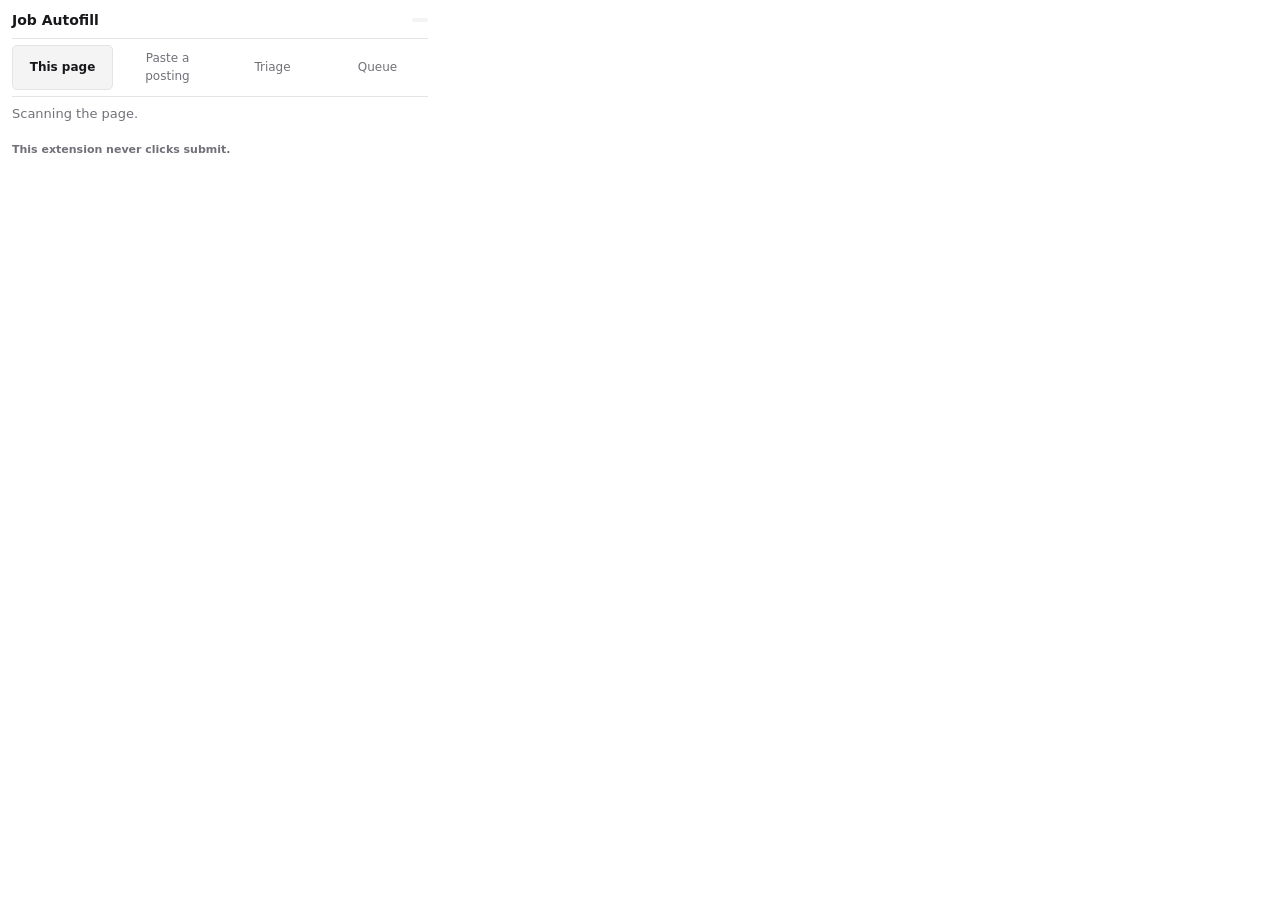
<file: popup/popup.html>
<!doctype html>
<html lang="en">
<head>
  <meta charset="utf-8">
  <title>Job Autofill</title>
  <link rel="stylesheet" href="popup.css">
</head>
<body>
  <header>
    <h1>Job Autofill</h1>
    <span id="ats" class="pill"></span>
  </header>

  <nav class="tabs" id="tabs">
    <button data-tab="page" class="active">This page</button>
    <button data-tab="paste">Paste a posting</button>
    <button data-tab="triage">Triage</button>
    <button data-tab="queue">Queue</button>
  </nav>

  <div id="status" class="status">Scanning the page.</div>

  <!-- ------------------------------------------------------- page tab -->
  <div class="panel" id="panel-page">
    <section id="sec-eligibility" hidden>
      <h2>Eligibility</h2>
      <div id="eligibility"></div>
    </section>

    <section id="sec-uploads" hidden>
      <h2>Upload manually <span id="uploads-count" class="count"></span></h2>
      <p class="note">JavaScript cannot put a file into a file input. These will stay empty until you attach them yourself.</p>
      <div id="uploads"></div>
    </section>

    <section id="sec-role" hidden>
      <h2>Posting</h2>
      <div id="role"></div>
      <label class="inline" for="jd">Job description text the scan found</label>
      <textarea id="jd" rows="4" spellcheck="false"></textarea>
      <div class="row">
        <button id="rescan" class="primary">Use this text and redo</button>
        <label class="check"><input type="checkbox" id="generic-org"> Generic org names</label>
      </div>
    </section>

    <section id="sec-unknown" hidden>
      <h2>Unknown <span id="unknown-count" class="count"></span></h2>
      <p class="note">Answer one and it is saved against this question for next time.</p>
      <div id="unknown"></div>
    </section>

    <section id="sec-manual" hidden>
      <h2>Your call <span id="manual-count" class="count"></span></h2>
      <div id="manual"></div>
    </section>

    <section id="sec-eeo" hidden>
      <h2>EEO <span id="eeo-count" class="count"></span></h2>
      <p class="note" id="eeo-note"></p>
      <div id="eeo"></div>
    </section>

    <section id="sec-conflicts" hidden>
      <h2>Disagreements <span id="conflicts-count" class="count"></span></h2>
      <p class="note">A saved answer and a profile rule want different things here.</p>
      <div id="conflicts"></div>
    </section>

    <section id="sec-review" hidden>
      <h2>Verify these <span id="review-count" class="count"></span></h2>
      <p class="note">Filled from a weaker signal. Worth a look before you submit.</p>
      <div id="review"></div>
    </section>

    <section id="sec-filled" hidden>
      <h2>Filled <span id="filled-count" class="count"></span></h2>
      <div id="filled"></div>
    </section>

    <section id="sec-assembled" hidden>
      <h2>Assembled</h2>
      <div id="assembled"></div>
    </section>
  </div>

  <!-- ------------------------------------------------------ paste tab -->
  <div class="panel" id="panel-paste" hidden>
    <p class="note">Paste a job description. This tab reads the profile and your text only. It never touches a page and never injects anything.</p>
    <textarea id="paste-jd" rows="7" spellcheck="false" placeholder="Paste the whole posting, title and requirements included."></textarea>
    <div class="row">
      <button id="paste-run" class="primary">Run</button>
      <button id="paste-clear">Clear</button>
      <label class="check">skills <input type="number" id="paste-skills" value="10" min="1" max="40" style="width:52px"></label>
    </div>
    <p class="note">Cmd-Enter or Ctrl-Enter also runs it.</p>
    <div class="row" id="paste-actions" hidden>
      <button id="paste-copy-all">Copy the whole report</button>
    </div>
    <div id="paste-out"></div>
  </div>

  <!-- ----------------------------------------------------- triage tab -->
  <div class="panel" id="panel-triage" hidden>
    <div class="row">
      <button id="tri-scan" class="primary">Scan this board</button>
      <label class="check"><input type="checkbox" id="tri-show-dismissed"> show dismissed</label>
    </div>
    <p class="note" id="tri-status">Open a Jobright board and scan it.</p>

    <div id="tri-harvest" hidden>
      <div class="row">
        <button id="tri-harvest-run">Harvest details</button>
        <button id="tri-harvest-stop" hidden>Stop</button>
        <label class="check"><input type="checkbox" id="tri-harvest-shortlist"> shortlisted only</label>
      </div>
      <div class="row">
        <label class="check"><input type="checkbox" id="tri-auto-queue" checked> auto-queue APPLY rows</label>
        <button id="tri-queue-apply" class="small">Queue all APPLY now</button>
      </div>
      <div class="row">
        <button id="tri-dump" class="small">Dump panel DOM</button>
        <button id="tri-reset" class="small danger">Reset board state</button>
      </div>
      <p class="note" id="tri-harvest-status"></p>
      <p class="note">The loop runs in the page, so you can close this popup and switch tabs. It opens each card, reads the panel, closes it with the X, and waits 3 to 6 seconds. It never clicks Apply, Easy Apply, Save or Dismiss, and it reads the Original Job Post link rather than clicking it.</p>
    </div>

    <div id="tri-dump-out" hidden>
      <div class="row">
        <strong class="subhead" style="margin:0">Panel DOM dump</strong>
        <button id="tri-dump-copy" class="small">Copy all</button>
        <button id="tri-dump-close" class="small ghost">Hide</button>
      </div>
      <p class="note" id="tri-dump-note"></p>
      <pre id="tri-dump-text"></pre>
    </div>

    <div id="tri-out"></div>
  </div>

  <!-- ------------------------------------------------------ queue tab -->
  <div class="panel" id="panel-queue" hidden>
    <div class="row">
      <button id="q-open-next" class="primary">Open next</button>
      <button id="q-refresh">Refresh</button>
      <button id="q-purge" hidden>Remove all held back</button>
    </div>
    <p class="note" id="q-status"></p>
    <p class="note">Opening a link is not applying. Nothing is ever marked submitted for you.</p>
    <div id="q-out"></div>
  </div>

  <footer>
    <span class="never">This extension never clicks submit.</span>
  </footer>

  <script type="module" src="popup.js"></script>
</body>
</html>
</file>
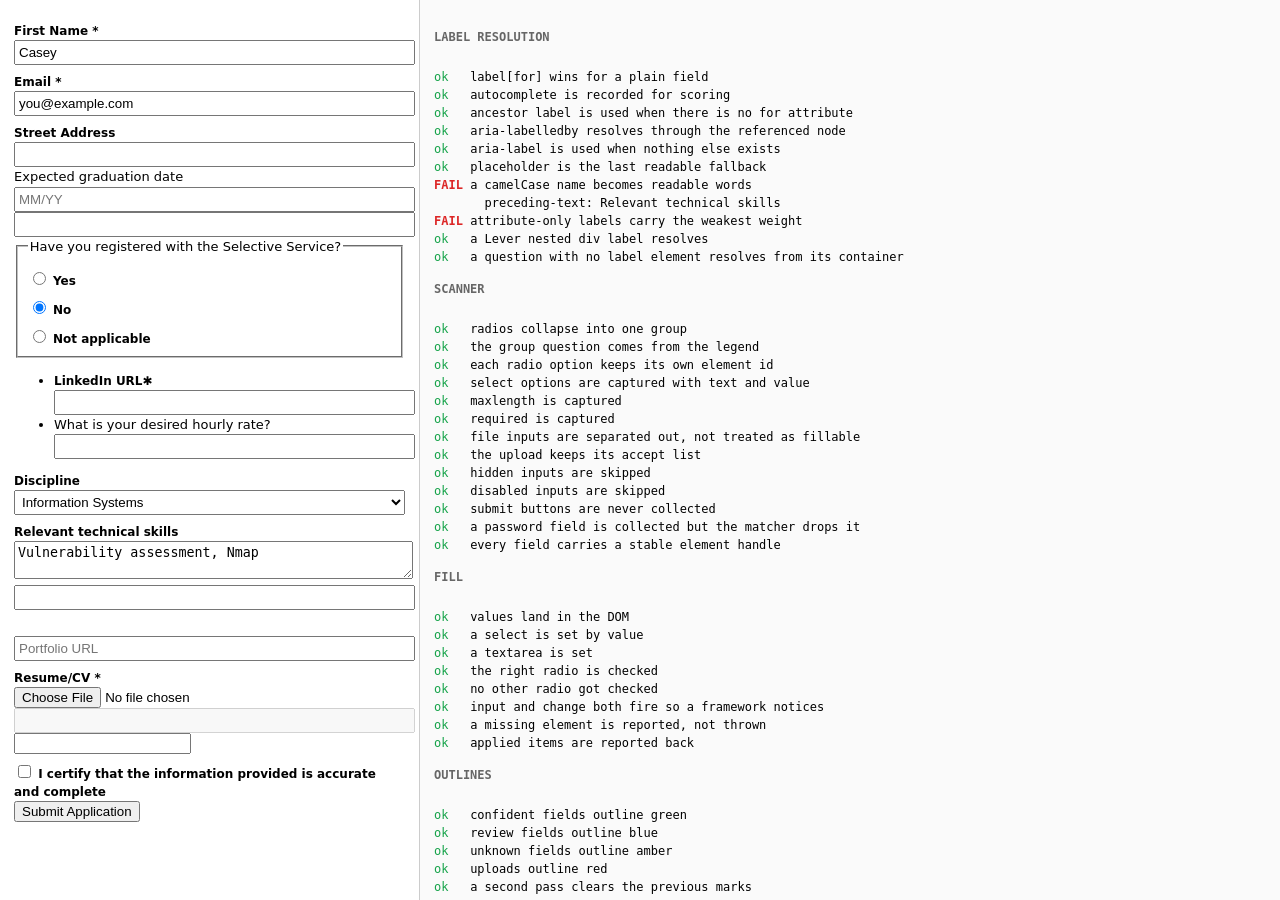
<file: test/dom-check.html>
<!doctype html>
<!-- test/dom-check.html -- opens straight from the filesystem, no server and no
     module imports, so it can verify the three content scripts against real
     DOM. The engine is covered by test/smoke.mjs instead.

     Open this file in a browser. It asserts label resolution across the
     strategies, what the scanner does and does not collect, that filling fires
     the events a framework needs, and that nothing ever submits the form. -->
<html lang="en">
<head>
<meta charset="utf-8">
<title>Job Autofill DOM check</title>
<style>
  body { font: 13px/1.5 system-ui, sans-serif; margin: 0; display: grid; grid-template-columns: 420px 1fr; height: 100vh; }
  #page { overflow: auto; padding: 14px; border-right: 1px solid #ccc; }
  #out { overflow: auto; padding: 14px; background: #fafafa; white-space: pre-wrap; font-family: ui-monospace, Menlo, monospace; font-size: 12px; }
  label { display: block; font-weight: 600; font-size: 12px; margin-top: 8px; }
  input[type=text], input[type=email], input[type=tel], select, textarea { width: 100%; padding: 3px; }
  .ok { color: #16a34a; } .bad { color: #dc2626; font-weight: 700; }
  h3 { margin: 14px 0 4px; font-size: 12px; text-transform: uppercase; color: #666; }
</style>
</head>
<body>
<div id="page">
<form id="f">
  <div class="field">
    <label for="fn">First Name <span class="required">*</span></label>
    <input id="fn" name="job_application[first_name]" type="text" autocomplete="given-name" required>
  </div>

  <div class="field">
    <label for="em">Email <span class="required">*</span></label>
    <input id="em" name="email" type="email" autocomplete="email">
  </div>

  <div class="field">
    <label>Street Address<input id="addr" name="addr" type="text"></label>
  </div>

  <div class="field">
    <span id="lb1">Expected graduation date</span>
    <input id="grad" name="grad" type="text" aria-labelledby="lb1" placeholder="MM/YY">
  </div>

  <div class="field">
    <input id="aria" name="whatever" type="text" aria-label="Zip code">
  </div>

  <div class="application-question">
    <fieldset>
      <legend>Have you registered with the Selective Service?</legend>
      <label><input type="radio" name="ss" value="yes"> Yes</label>
      <label><input type="radio" name="ss" value="no"> No</label>
      <label><input type="radio" name="ss" value="na"> Not applicable</label>
    </fieldset>
  </div>

  <ul class="application-questions">
    <li class="application-question">
      <label>
        <div class="application-label">LinkedIn URL<span class="required">&#10033;</span></div>
        <input type="text" name="urls[LinkedIn]">
      </label>
    </li>
    <li class="application-question">
      <div class="application-label">What is your desired hourly rate?</div>
      <input type="text" name="cards[rate][field0]" required>
    </li>
  </ul>

  <div class="field">
    <label for="disc">Discipline</label>
    <select id="disc" name="disc">
      <option value="">Select...</option>
      <option value="cyber">Cybersecurity</option>
      <option value="is">Information Systems</option>
    </select>
  </div>

  <div class="field">
    <label for="skills">Relevant technical skills</label>
    <textarea id="skills" name="skills" maxlength="250"></textarea>
  </div>

  <div class="field">
    <input id="camel" name="favouriteProgrammingLanguage" type="text">
  </div>

  <div class="field">
    <label for="ph">&nbsp;</label>
    <input id="ph" name="x1" type="text" placeholder="Portfolio URL">
  </div>

  <div class="field">
    <label for="res">Resume/CV <span class="required">*</span></label>
    <input id="res" name="resume" type="file" accept=".pdf,.docx" required>
  </div>

  <input type="hidden" name="utf8" value="x">
  <input type="text" name="disabled_one" disabled>
  <input type="password" name="pw">
  <label><input type="checkbox" id="cert" name="certify"> I certify that the information provided is accurate and complete</label>
  <button type="submit" id="sub">Submit Application</button>
</form>
</div>
<div id="out"></div>

<script src="../content/label.js"></script>
<script src="../content/scan.js"></script>
<script src="../content/fill.js"></script>
<script>
(() => {
  const out = [];
  let pass = 0, fail = 0;
  const ok = (name, cond, detail) => {
    if (cond) { pass++; out.push(`<span class="ok">ok  </span> ${name}`); }
    else { fail++; out.push(`<span class="bad">FAIL</span> ${name}${detail ? "\n       " + detail : ""}`); }
  };
  const head = (t) => out.push(`<h3>${t}</h3>`);

  // Nothing may submit. If a submit ever fires, the whole point is broken.
  let submits = 0;
  document.getElementById("f").addEventListener("submit", (e) => { submits++; e.preventDefault(); });

  // Count the events a framework listens for.
  const events = { input: 0, change: 0 };
  for (const t of ["input", "change"]) {
    document.getElementById("f").addEventListener(t, () => events[t]++, true);
  }

  const scan = JAF.scan();
  const byName = (n) => scan.fields.find((f) => f.name === n);
  const byId = (i) => scan.fields.find((f) => f.id === i);

  head("Label resolution");
  ok("label[for] wins for a plain field", byId("fn") && byId("fn").labelRaw === "First Name *" && byId("fn").labelSource === "label-for", byId("fn") && `${byId("fn").labelSource}: ${byId("fn").labelRaw}`);
  ok("autocomplete is recorded for scoring", byId("fn") && byId("fn").autocomplete === "given-name");
  ok("ancestor label is used when there is no for attribute", byId("addr") && byId("addr").labelRaw === "Street Address" && byId("addr").labelSource === "label-ancestor", byId("addr") && `${byId("addr").labelSource}: ${byId("addr").labelRaw}`);
  ok("aria-labelledby resolves through the referenced node", byId("grad") && byId("grad").labelRaw === "Expected graduation date" && byId("grad").labelSource === "aria-labelledby", byId("grad") && `${byId("grad").labelSource}: ${byId("grad").labelRaw}`);
  ok("aria-label is used when nothing else exists", byId("aria") && byId("aria").labelRaw === "Zip code" && byId("aria").labelSource === "aria-label", byId("aria") && `${byId("aria").labelSource}: ${byId("aria").labelRaw}`);
  ok("placeholder is the last readable fallback", byId("ph") && byId("ph").labelSource === "placeholder" && byId("ph").labelRaw === "Portfolio URL", byId("ph") && `${byId("ph").labelSource}: ${byId("ph").labelRaw}`);
  ok("a camelCase name becomes readable words", byId("camel") && /favourite Programming Language/i.test(byId("camel").labelRaw) && byId("camel").labelSource === "attribute", byId("camel") && `${byId("camel").labelSource}: ${byId("camel").labelRaw}`);
  ok("attribute-only labels carry the weakest weight", byId("camel") && byId("camel").labelWeight === 0.45);
  ok("a Lever nested div label resolves", byName("urls[LinkedIn]") && /LinkedIn URL/.test(byName("urls[LinkedIn]").labelRaw), byName("urls[LinkedIn]") && byName("urls[LinkedIn]").labelRaw);
  ok("a question with no label element resolves from its container", byName("cards[rate][field0]") && /desired hourly rate/i.test(byName("cards[rate][field0]").labelRaw), byName("cards[rate][field0]") && `${byName("cards[rate][field0]").labelSource}: ${byName("cards[rate][field0]").labelRaw}`);

  head("Scanner");
  const ss = scan.fields.find((f) => f.tag === "radiogroup");
  ok("radios collapse into one group", ss && ss.name === "ss" && ss.options.length === 3, ss && String(ss.options.length));
  ok("the group question comes from the legend", ss && /Selective Service/.test(ss.labelRaw) && ss.labelSource === "legend", ss && `${ss.labelSource}: ${ss.labelRaw}`);
  ok("each radio option keeps its own element id", ss && ss.options.every((o) => o.jafId) && ss.options[0].textRaw === "Yes", ss && JSON.stringify(ss.options.map((o) => o.textRaw)));
  ok("select options are captured with text and value", byId("disc") && byId("disc").options.length === 3 && byId("disc").options[1].textRaw === "Cybersecurity");
  ok("maxlength is captured", byId("skills") && byId("skills").maxLength === 250);
  ok("required is captured", byId("fn") && byId("fn").required === true);
  ok("file inputs are separated out, not treated as fillable", scan.uploads.length === 1 && scan.uploads[0].id === "res" && !scan.fields.some((f) => f.tag === "file"));
  ok("the upload keeps its accept list", scan.uploads[0].accept === ".pdf,.docx");
  ok("hidden inputs are skipped", !scan.fields.some((f) => f.name === "utf8"));
  ok("disabled inputs are skipped", !scan.fields.some((f) => f.name === "disabled_one"));
  ok("submit buttons are never collected", !scan.fields.some((f) => f.type === "submit"));
  ok("a password field is collected but the matcher drops it", Boolean(scan.fields.find((f) => f.type === "password")));
  ok("every field carries a stable element handle", scan.fields.every((f) => f.jafId && document.querySelector(`[data-jaf-id="${f.jafId}"]`)));

  head("Fill");
  const plan = [
    { targetJafId: byId("fn").jafId, kind: "value", value: "Casey", tier: "confident", ruleId: "first_name" },
    { targetJafId: byId("em").jafId, kind: "value", value: "you@example.com", tier: "confident", ruleId: "email" },
    { targetJafId: byId("disc").jafId, kind: "select", value: "is", tier: "confident", ruleId: "major" },
    { targetJafId: byId("skills").jafId, kind: "value", value: "Vulnerability assessment, Nmap", tier: "review", ruleId: "skills" },
    { targetJafId: ss.options[1].jafId, kind: "check", value: "no", tier: "review", ruleId: "manual_test" },
    { targetJafId: "jaf-does-not-exist", kind: "value", value: "x", tier: "confident", ruleId: "ghost" }
  ];
  const res = JAF.applyPlan({
    plan,
    unknownIds: [byId("camel").jafId],
    manualIds: [document.getElementById("cert").dataset.jafId].filter(Boolean),
    uploadIds: [scan.uploads[0].jafId]
  });

  ok("values land in the DOM", document.getElementById("fn").value === "Casey" && document.getElementById("em").value === "you@example.com");
  ok("a select is set by value", document.getElementById("disc").value === "is");
  ok("a textarea is set", document.getElementById("skills").value === "Vulnerability assessment, Nmap");
  ok("the right radio is checked", document.querySelector('input[name="ss"][value="no"]').checked === true);
  ok("no other radio got checked", document.querySelectorAll('input[name="ss"]:checked').length === 1);
  ok("input and change both fire so a framework notices", events.input >= 5 && events.change >= 5, JSON.stringify(events));
  ok("a missing element is reported, not thrown", res.failed.length === 1 && res.failed[0].ruleId === "ghost", JSON.stringify(res.failed));
  ok("applied items are reported back", res.applied.length === 5, String(res.applied.length));

  head("Outlines");
  ok("confident fields outline green", document.getElementById("fn").classList.contains("jaf-confident"));
  ok("review fields outline blue", document.getElementById("skills").classList.contains("jaf-review"));
  ok("unknown fields outline amber", document.getElementById("camel").classList.contains("jaf-unknown"));
  ok("uploads outline red", document.getElementById("res").classList.contains("jaf-upload"));
  ok("a second pass clears the previous marks", (() => {
    JAF.applyPlan({ plan: [], unknownIds: [], manualIds: [], uploadIds: [] });
    return !document.getElementById("fn").classList.contains("jaf-confident");
  })());

  head("The whole point");
  ok("the form was never submitted", submits === 0, `${submits} submit events`);
  ok("the submit button was never clicked", document.getElementById("sub").matches(":not(:active)"));
  ok("scanning and filling changed no button state", document.getElementById("sub").disabled === false);
  ok("the consent checkbox was not ticked", document.getElementById("cert").checked === false);

  out.push(`\n${pass} passed, ${fail} failed`);
  document.getElementById("out").innerHTML = out.join("\n");
  document.title = fail ? `DOM check: ${fail} FAILED` : `DOM check: ${pass} passed`;
})();
</script>
</body>
</html>
</file>
<file: popup/popup.css>
:root {
  --bg: #ffffff;
  --fg: #18181b;
  --muted: #71717a;
  --line: #e4e4e7;
  --green: #16a34a;
  --blue: #2563eb;
  --amber: #d97706;
  --red: #dc2626;
  --chip: #f4f4f5;
}
@media (prefers-color-scheme: dark) {
  :root {
    --bg: #18181b; --fg: #fafafa; --muted: #a1a1aa; --line: #3f3f46;
    --chip: #27272a;
  }
}
* { box-sizing: border-box; }
body {
  width: 440px; max-height: 580px; overflow-y: auto; margin: 0;
  padding: 0 12px 12px;
  font: 13px/1.45 -apple-system, BlinkMacSystemFont, "Segoe UI", system-ui, sans-serif;
  background: var(--bg); color: var(--fg);
}
header {
  position: sticky; top: 0; background: var(--bg); z-index: 2;
  display: flex; align-items: center; gap: 8px;
  padding: 10px 0 8px; border-bottom: 1px solid var(--line);
}
h1 { font-size: 14px; margin: 0; flex: 1; }
h2 { font-size: 12px; text-transform: uppercase; letter-spacing: .04em; color: var(--muted); margin: 14px 0 6px; }
.pill { font-size: 11px; background: var(--chip); border-radius: 999px; padding: 2px 8px; color: var(--muted); }
.count { color: var(--muted); font-weight: 400; }
.status { padding: 8px 0; color: var(--muted); }
.note { color: var(--muted); margin: 0 0 8px; font-size: 12px; }
section { border-bottom: 1px solid var(--line); padding-bottom: 10px; }
footer { padding: 10px 0 0; color: var(--muted); font-size: 11px; }
.never { font-weight: 600; }

.card { border: 1px solid var(--line); border-left-width: 3px; border-radius: 6px; padding: 7px 9px; margin-bottom: 6px; }
.card.green { border-left-color: var(--green); }
.card.blue  { border-left-color: var(--blue); }
.card.amber { border-left-color: var(--amber); }
.card.red   { border-left-color: var(--red); }
.card .lbl { font-weight: 600; cursor: pointer; display: block; }
.card .lbl:hover { text-decoration: underline; }
.card .val { color: var(--fg); word-break: break-word; white-space: pre-wrap; }
.card .meta { color: var(--muted); font-size: 11px; margin-top: 2px; }
.card .why { color: var(--muted); font-size: 12px; margin-top: 3px; }
.card blockquote { margin: 4px 0; padding-left: 8px; border-left: 2px solid var(--line); color: var(--muted); font-size: 12px; }

.row { display: flex; gap: 6px; align-items: center; margin-top: 6px; flex-wrap: wrap; }
input[type=text], textarea, select {
  width: 100%; font: inherit; padding: 5px 7px; border: 1px solid var(--line);
  border-radius: 5px; background: var(--bg); color: var(--fg);
}
textarea { resize: vertical; font-size: 12px; }
button {
  font: inherit; padding: 5px 10px; border: 1px solid var(--line);
  border-radius: 5px; background: var(--chip); color: var(--fg); cursor: pointer;
}
button.primary { background: var(--blue); border-color: var(--blue); color: #fff; }
button.small { padding: 3px 7px; font-size: 12px; }
label.inline { display: block; font-size: 11px; color: var(--muted); margin: 6px 0 3px; }
label.check { font-size: 12px; color: var(--muted); display: flex; align-items: center; gap: 4px; }
ul { margin: 4px 0; padding-left: 18px; }
li { margin-bottom: 2px; }
code { background: var(--chip); padding: 1px 4px; border-radius: 3px; font-size: 11px; word-break: break-all; }
.tagline { color: var(--muted); font-size: 11px; }
.banner { border-radius: 6px; padding: 8px 10px; margin-bottom: 8px; }
.banner.red { background: #fef2f2; border: 1px solid #fecaca; color: #991b1b; }
.banner.amber { background: #fffbeb; border: 1px solid #fde68a; color: #92400e; }
.banner.blue { background: #eff6ff; border: 1px solid #bfdbfe; color: #1e40af; }
@media (prefers-color-scheme: dark) {
  .banner.red { background: #450a0a; border-color: #7f1d1d; color: #fecaca; }
  .banner.amber { background: #451a03; border-color: #78350f; color: #fde68a; }
  .banner.blue { background: #172554; border-color: #1e3a8a; color: #bfdbfe; }
}

/* ------------------------------------------------------------------ tabs */
.tabs {
  position: sticky; top: 36px; z-index: 2; background: var(--bg);
  display: flex; gap: 4px; padding: 6px 0; border-bottom: 1px solid var(--line);
}
.tabs button {
  flex: 1; background: transparent; border: 1px solid transparent;
  color: var(--muted); font-size: 12px; padding: 4px 8px;
}
.tabs button.active { background: var(--chip); border-color: var(--line); color: var(--fg); font-weight: 600; }
.panel > section:last-of-type { border-bottom: none; }
.subhead {
  font-size: 12px; text-transform: uppercase; letter-spacing: .04em; color: var(--muted);
  margin: 14px 0 6px; display: flex; align-items: center; gap: 8px;
}
button.ghost { background: transparent; color: var(--muted); font-size: 11px; padding: 1px 6px; }
button.ghost:hover { background: var(--chip); color: var(--fg); }
table.scores { margin-top: 6px; font-size: 11px; color: var(--muted); border-collapse: collapse; }
table.scores td { padding: 0 6px 0 0; }
table.scores td:first-child { text-align: right; font-variant-numeric: tabular-nums; }
.merge { margin-top: 8px; padding-top: 8px; border-top: 1px solid var(--line); }

/* ---------------------------------------------------------------- triage */
table.triage { width: 100%; border-collapse: collapse; font-size: 12px; }
table.triage th { text-align: left; font-size: 10px; text-transform: uppercase; letter-spacing: .03em; color: var(--muted); border-bottom: 1px solid var(--line); padding: 3px 4px 3px 0; }
table.triage td { border-bottom: 1px solid var(--line); padding: 6px 4px 6px 0; vertical-align: top; }
table.triage tr.skip td { opacity: .55; }
.verdict { display: inline-block; font-size: 9px; font-weight: 700; letter-spacing: .05em; padding: 1px 4px; border-radius: 3px; }
.v-review { background: color-mix(in srgb, var(--blue) 20%, transparent); color: var(--blue); }
.v-skip { background: var(--chip); color: var(--muted); }
.sub { color: var(--muted); font-size: 11px; }
.blank { color: var(--amber); font-size: 11px; }
ul.reasons { margin: 4px 0 2px; padding-left: 14px; }
ul.reasons li { font-size: 11px; margin-bottom: 2px; color: var(--muted); }
ul.reasons li.r-skip { color: var(--red); }
ul.reasons li.r-flag { color: var(--amber); }
ul.reasons li.r-boost { color: var(--green); }
.referral { font-size: 11px; color: var(--green); font-weight: 600; margin: 3px 0; }

/* -------------------------------------------------------------- harvested */
.harvested { margin: 5px 0; padding: 5px 7px; border-left: 2px solid var(--green); background: var(--chip); border-radius: 0 4px 4px 0; font-size: 11px; }
.harvested.bad { border-left-color: var(--red); }
.harvested blockquote { margin: 2px 0; padding-left: 6px; border-left: 2px solid var(--line); color: var(--muted); }
.h-blocked { color: var(--red); margin: 3px 0; }
.h-flags { color: var(--amber); margin: 3px 0; }
.h-clear { color: var(--green); margin: 3px 0; }

/* ----------------------------------------------------------------- queue */
.q-after:empty { display: none; }
.q-after { margin-top: 6px; }
button:disabled { opacity: .45; cursor: default; }

/* --------------------------------------------------- harvest step states */
.v-apply { background: color-mix(in srgb, var(--green) 24%, transparent); color: var(--green); }
.steps { display: flex; flex-wrap: wrap; gap: 4px; margin: 4px 0 2px; }
.step { font-size: 10px; padding: 1px 5px; border-radius: 3px; background: var(--chip); color: var(--muted); white-space: nowrap; }
.step.s-ok { background: color-mix(in srgb, var(--green) 18%, transparent); color: var(--green); }
.step.s-bad { background: color-mix(in srgb, var(--red) 18%, transparent); color: var(--red); font-weight: 600; }
.step.s-none { background: var(--chip); color: var(--muted); font-style: italic; }
table.steps-table { width: 100%; font-size: 11px; margin: 5px 0; border-collapse: collapse; }
table.steps-table td { padding: 1px 6px 1px 0; color: var(--muted); }
table.steps-table td:nth-child(2) { text-align: right; font-variant-numeric: tabular-nums; color: var(--fg); width: 36px; }
table.steps-table tr.bad td { color: var(--red); }
table.steps-table tr.bad td:nth-child(2) { font-weight: 700; }

/* ------------------------------------------------------------ diagnostics */
button.danger { border-color: var(--red); color: var(--red); }
button.danger:hover { background: color-mix(in srgb, var(--red) 12%, transparent); }
#tri-dump-text {
  max-height: 260px; overflow: auto; background: var(--chip); border: 1px solid var(--line);
  border-radius: 5px; padding: 7px; font-family: ui-monospace, Menlo, monospace;
  font-size: 10px; line-height: 1.4; white-space: pre; margin: 6px 0 0;
}
/* Held-back rows must not read as queue rows. */
.held-wrap { border: 1px dashed var(--amber); border-radius: 7px; padding: 8px 10px; margin-top: 14px; background: color-mix(in srgb, var(--amber) 6%, transparent); }
.held-wrap .card { opacity: .9; }
.held-head { font-size: 12px; font-weight: 700; color: var(--amber); text-transform: uppercase; letter-spacing: .04em; }
.not-queue { font-size: 11px; color: var(--amber); margin: 2px 0 8px; }

/* ---------------------------------------------------------- busy feedback */
button[data-busy] { opacity: .75; cursor: progress; }
.busy-line { color: var(--blue); font-variant-numeric: tabular-nums; }
.done-line { color: var(--fg); }
.fail-line { color: var(--red); font-weight: 600; }
</file>
